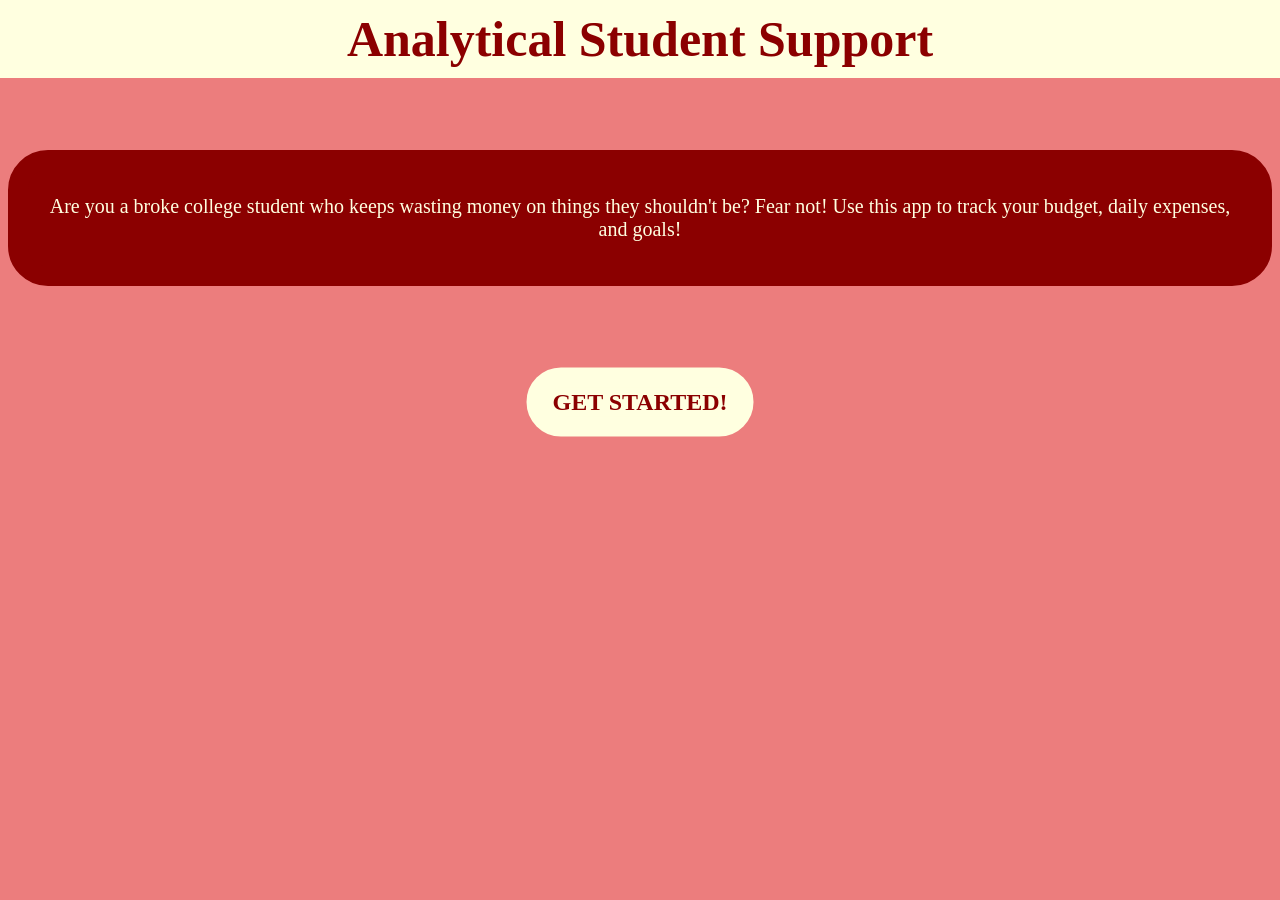
<file: Analytical Student Support App/index.html>
<!DOCTYPE html>
<html lang="en">
  <head> 
 
    <meta charset="utf-8" />
    <meta name="viewport" content="width=device-width, initial-scale=1" />

    
    <link rel="stylesheet" href="style.css" />
    <title>Analytical Student Support</title>
  </head>
  <body>
    <div> 
      <h1>
        <nav class="title_banner">
          <div id="Analytical Student Support" class="title_banner">Analytical Student Support</div>
        </nav>
      </h1>
    </div>

    <div class="description">
      <p>
        Are you a broke college student who keeps wasting money on things they shouldn't be? Fear not! Use this app to track your
        budget, daily expenses, and goals!
      </p>
    </div>
    <a href="screen2.html">
      <p></p>
      <div class="container">
        <div class="center">
          <button>GET STARTED!</button>
        </div>
      </div>
    </a>
  </body>
</html>
</file>
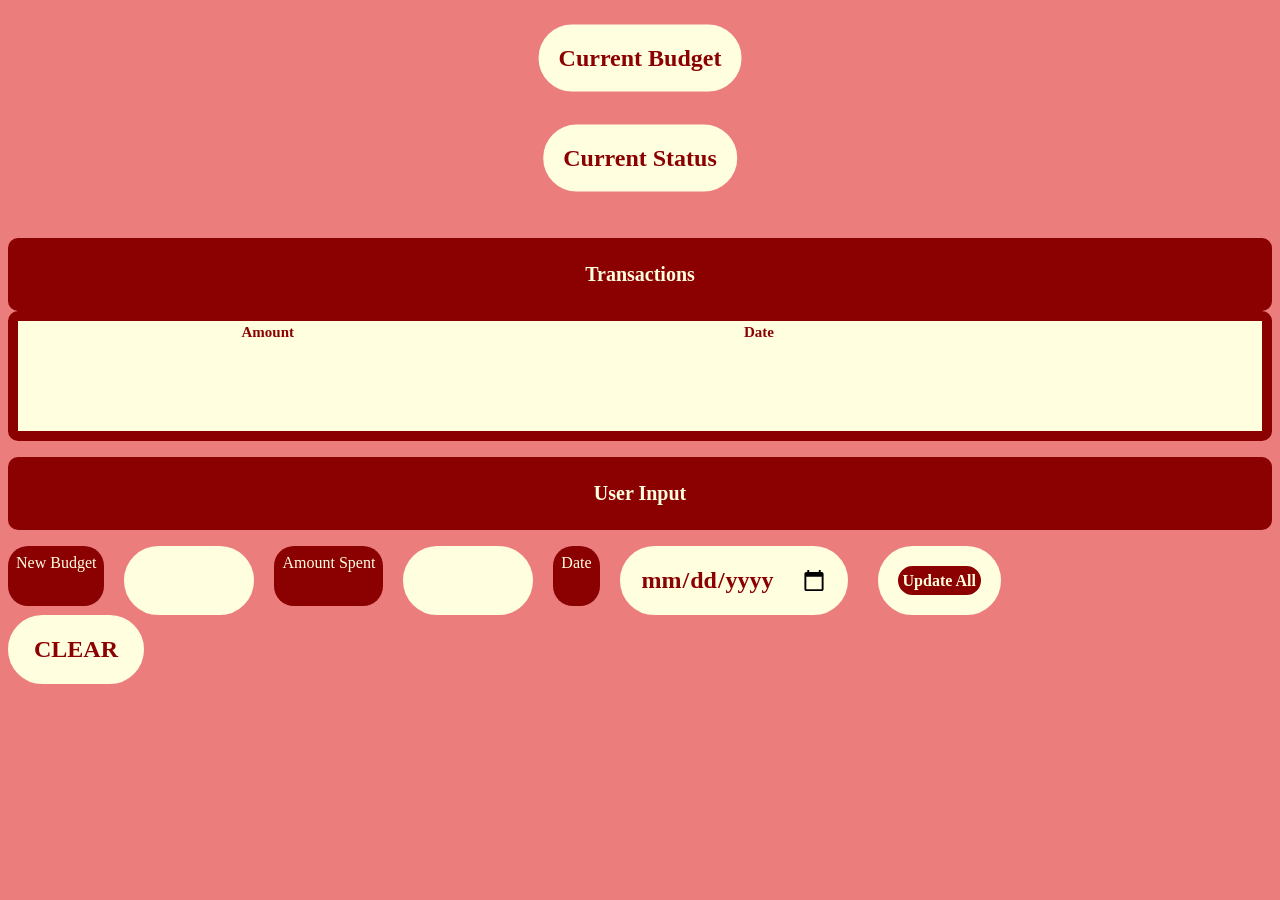
<file: Analytical Student Support App/screen2.html>
<!DOCTYPE html>
<html lang="en">
  <head>
    <meta charset="UTF-8" />
  </head>
  <body onload="load()">
    <script src="script.js"></script>
    <link rel="stylesheet" href="style.css" />
    <title>Analytical Student Support</title>

    <div class="budget_container">
      <div class="center_budget">Current Budget <span id="number"></span></div>
    </div>

    <div class="track_container">
      <div class="center_track">Current Status <span id="status"></span></div>
    </div>

    <div class="transaction_header">Transactions</div>


    <table>
      <thead>
        <tr>
          <th>Amount</th>
          <th>Date</th>
        </tr>
      </thead>
      <tbody id="data">

      </tbody>
    </table>

    <p></p>
    <div class="user_input">User Input</div>
    <p></p>

    <form>
      <label for="update_budget">New Budget</label>
      <input type="text" id="update_budget" />
      <label for="amt_spent">Amount Spent</label>
      <input type="text" id="amt_spent" />
      <label for="date">Date</label>
      <input type="date" id="date" />
      <button type="button" onclick="inputSpending()">Update All</button>
    </form>
    <button onclick = "cleardata()">
      CLEAR
    </button>
  </body>
</html>
</file>
<file: Analytical Student Support App/style.css>
:root {
  --color-bg: #ec7d7d;
  --color-text-main: #000000;
  --color-primary: #ffff00;
  --wrapper-height: 87vh;
  --image-max-width: 300px;
  --image-margin: 3rem;
  --font-family: "HK Grotesk";
  --font-family-header: "HK Grotesk";
}

/* Basic page style resets */

* {
  box-sizing: border-box;
}
[hidden] {
  display: none !important;
}

/* Import fonts */
@font-face {
  font-family: HK Grotesk;
  src: url("https://cdn.glitch.me/605e2a51-d45f-4d87-a285-9410ad350515%2FHKGrotesk-Regular.otf?v=1603136326027")
    format("opentype");
}
@font-face {
  font-family: HK Grotesk;
  font-weight: bold;
  src: url("https://cdn.glitch.me/605e2a51-d45f-4d87-a285-9410ad350515%2FHKGrotesk-Bold.otf?v=1603136323437")
    format("opentype");
}

/******************************************************************************
END default styles
******************************************************************************/

body {
  font-family: HK Grotesk;
  background-color: var(--color-bg);
}

/* Page structure */
.wrapper {
  min-height: var(--wrapper-height);
  display: grid;
  place-items: center;
  margin: 0 1rem;
}
.content {
  display: flex;
  flex-direction: column;
  align-items: center;
  justify-content: center;
}

.title_banner {
  background-color: lightyellow;
  width: 100%;
  text-align: center;
  font-size: 50px;
  position: fixed;
  top: 0px;
  left: 0px;

  color: darkred;
  padding: 10px;
  text-decoration: none;
  display: inline-block;
  width: 100%;
  text-align: center;
}

.description {
  background-color: darkred;
  border: 20px solid darkred;
  border-radius: 40px;
  width: 100%;
  text-align: center;
  padding: 5px;
  color: lightyellow;
  font-size: 20px;
  margin-top: 150px;
}

button,
input {
  font-family: inherit;
  font-size: 150%;
  color: darkred;
  background: lightyellow;
  border: 20px solid lightyellow;
  border-radius: 40px;
  transition: 500ms;
  display: flex;
  justify-content: center;
  align-items: center;
  font-weight: bold;
}

.container {
  height: 200px;
  position: relative;
}

.center {
  margin: 0;
  position: absolute;
  top: 50%;
  left: 50%;
  -ms-transform: translate(-50%, -50%);
  transform: translate(-50%, -50%);
}

/*CSS for Screen 2*/

.budget_container {
  height: 100px;
  position: relative;
}

.center_budget {
  margin: 0;
  position: absolute;
  top: 50%;
  left: 50%;
  -ms-transform: translate(-50%, -50%);
  transform: translate(-50%, -50%);
  font-family: inherit;
  font-size: 150%;
  color: darkred;
  background: lightyellow;
  border: 20px solid lightyellow;
  border-radius: 40px;
  transition: 500ms;
  font-weight: bold;
}

.track_container {
  height: 100px;
  position: relative;
}

.center_track {
  margin: 0;
  position: absolute;
  top: 50%;
  left: 50%;
  -ms-transform: translate(-50%, -50%);
  transform: translate(-50%, -50%);
  font-family: inherit;
  font-size: 150%;
  color: darkred;
  background: lightyellow;
  border: 20px solid lightyellow;
  border-radius: 40px;
  transition: 500ms;
  font-weight: bold;
}

.add_container {
  height: 200px;
  position: relative;
}

.center_add {
  margin: 0;
  position: absolute;
  top: 50%;
  left: 50%;
  -ms-transform: translate(-50%, -50%);
  transform: translate(-50%, -50%);
}

.transaction_header {
  background-color: darkred;
  border: 20px solid darkred;
  border-radius: 10px;
  width: 100%;
  text-align: center;
  padding: 5px;
  color: lightyellow;
  font-size: 20px;
  margin-top: 30px;
  font-weight: bold;
}

table {
  overflow-y: scroll;
  background: lightyellow;
  height: 130px;
  display: block;
  border: 10px solid darkred;
  border-radius: 10px;
  margin-top: 0px;
}
th {
  width: 75px;
  left: 220px;
  position: absolute;
  color: darkred;
  font-size: 15px;
  text-align: right;
}
th:nth-of-type(2) {
  left: 700px;
  position: absolute;
  color: darkred;
}
td {
  padding-top: 18px;
  font-size: 12px;
  width: 700px;
  color: darkred;
  text-align: center;
}

.user_input {
  background-color: darkred;
  border: 20px solid darkred;
  border-radius: 10px;
  width: 100%;
  text-align: center;
  padding: 5px;
  color: lightyellow;
  font-size: 20px;
  font-weight: bold;
}
form {
  display: flex;
  flex-direction: row;
}
input[type="text"] {
  color: darkred;
  border-radius: 35px;
  font-size: 12px;
  width: 130px;
  margin-right: 20px;
  font-weight: bold;
}

button[type="button"] {
  border-radius: 40px;
  background-color: darkred;
  color: lightyellow;
  font-size: 16px;
  padding: 5px;
  margin-left: 30px;
  font-weight: bold;
}

label {
  font-size: 16px;
  background-color: darkred;
  color: lightyellow;
  padding: 8px;
  border-radius: 20px;
  height: 60px;
  margin-right: 20px;
}
</file>
